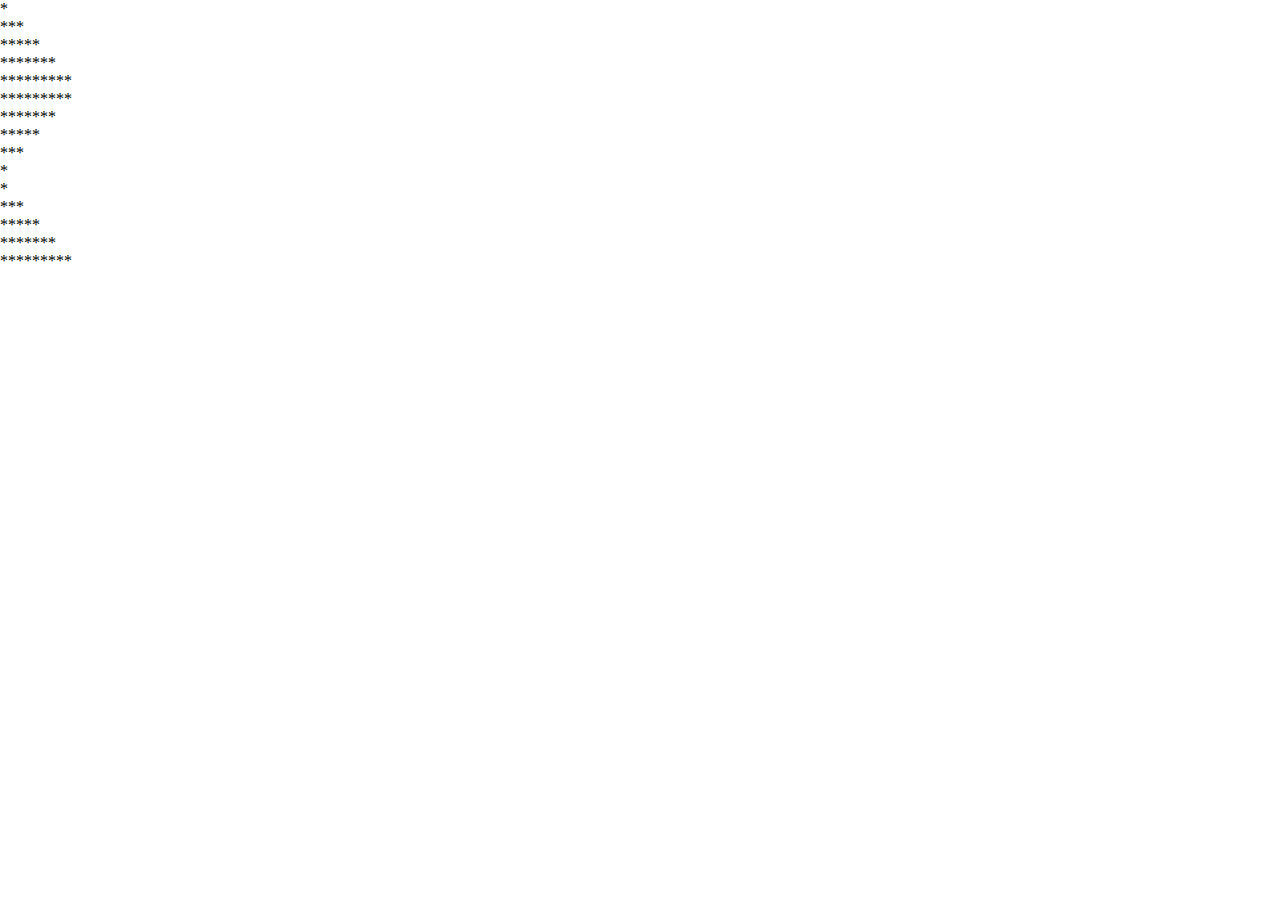
<file: index.html>
<!DOCTYPE html>
<html lang="en">

<head>
    <meta charset="UTF-8">
    <meta name="viewport" content="width=device-width, initial-scale=1.0">
    <title>Document</title>
    <link rel="stylesheet" href="style.css">
</head>

<body>
    <p> * <br>
        ***<br>
       *****<br>
      *******<br>
     *********<br>
     *********<br>
     *******<br>
     *****<br>
     ***<br>
     * <br>
</p>

<p>* <br>
    ***<br>
   *****<br>
  *******<br>
 *********<br></p>




    <script src="app.js"></script>
</body>

</html>
</file>
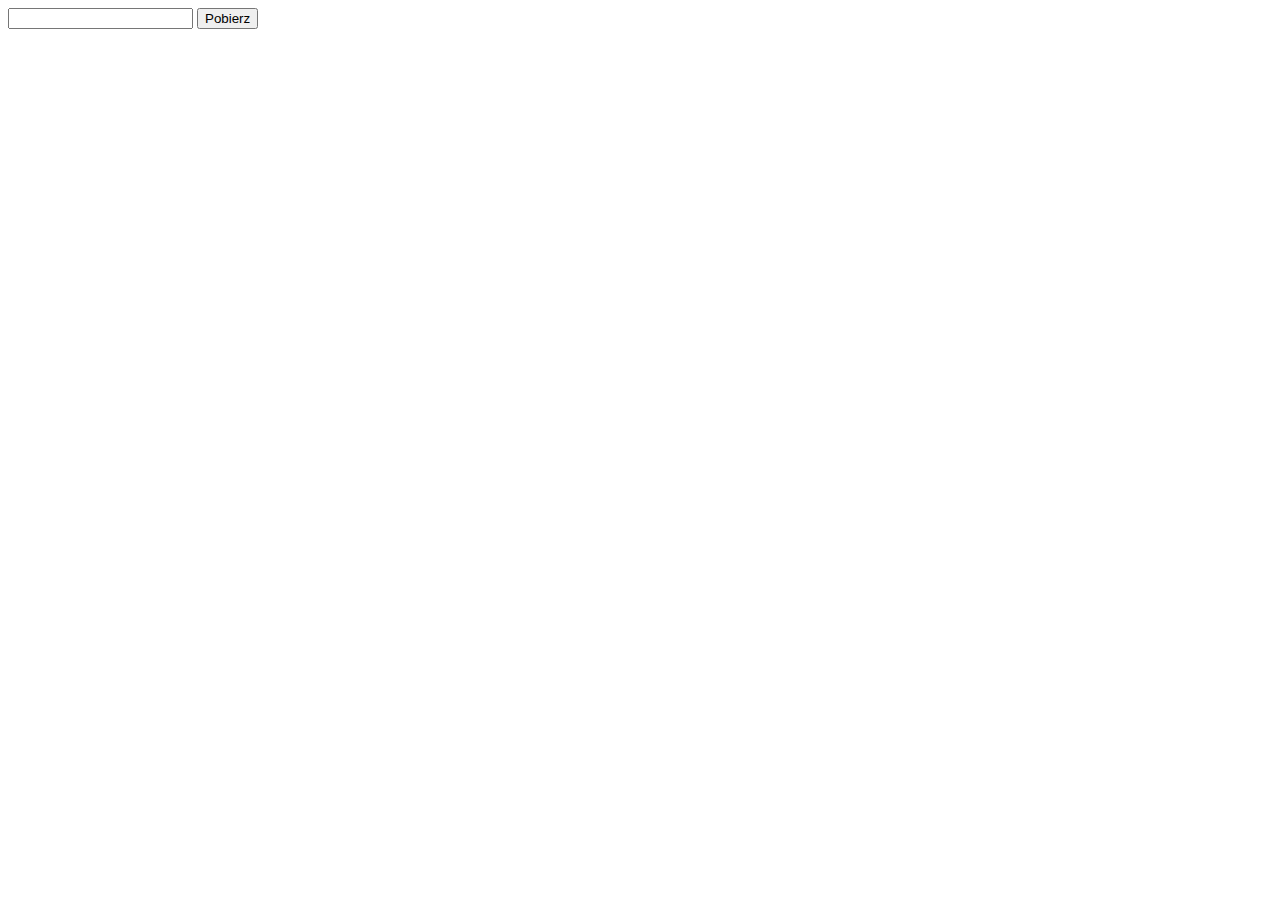
<file: cwiczenie.html>
<!DOCTYPE html>
<html lang="en">
<head>
    <meta charset="UTF-8">
    <meta name="viewport" content="width=device-width, initial-scale=1.0">
    <title>Document</title>
</head>
<body>
    <input type="text" id="input">
    <input type="button" value="Pobierz" onclick="pobieranieDanych()">



    <script>
        function pobieranieDanych(){
            let input = document.getElementById("input").value;
            let h1 = document.createElement("h1");
            document.body.appendChild(h1);
            h1.innerHTML = input;
        }
    </script>
</body>
</html>
</file>
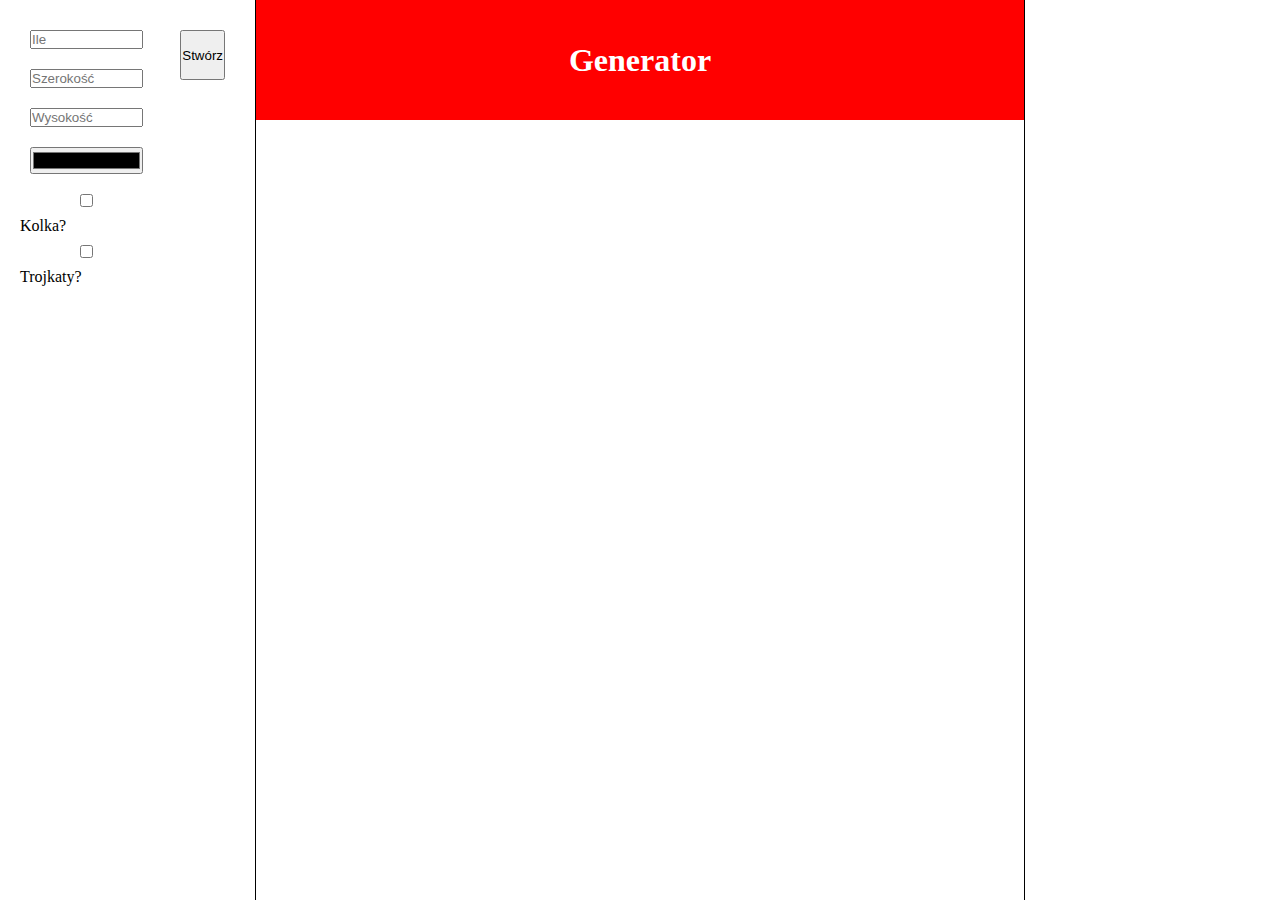
<file: cwiczenie2.html>
<!DOCTYPE html>
<html lang="en">

<head>
    <meta charset="UTF-8">
    <meta name="viewport" content="width=device-width, initial-scale=1.0">
    <title>Cw. 2</title>
    <link rel="stylesheet" href="style.css">
</head>

<body>
    <div class="container">
        <div class="left">
            <div class="row">
                <div class="column">
                    <input type="text" placeholder="Ile" id="ilosc">
                    <input type="text" placeholder="Szerokość" id="szerokosc">
                    <input type="text" placeholder="Wysokość" id="wysokosc">
                    <input type="color" id="color">
                    <input type="checkbox" id="check">
                    <label for="check">Kolka?</label>
                    <input type="checkbox" id="check2">
                    <label for="check2">Trojkaty?</label>
                </div>
                <input type="button" value="Stwórz" id="tworz" onclick="tworz()">
            </div>
        </div>
        <div class="mid">
            <header>
                <h1>Generator</h1>
            </header>
        </div>
        <div class="right">
        </div>
    </div>

    <script>
        function tworz() {
            var h = document.getElementById("wysokosc").value;
            var w = document.getElementById("szerokosc").value;
            var j = document.getElementById("ilosc").value;
            var k = document.getElementById("color").value;
            var s = document.getElementById("check");
            var s2 = document.getElementById("check2");

            let container = document.querySelector(".mid");

            if (s.checked) {
                if (s2.checked) {
                    for (let i = 0; i < j; i++) {
                        let div = document.createElement("div");
                        let div2 = document.createElement("div");
                        let div3 = document.createElement("div");
                        div.style.width = w + "px";
                        div.style.height = h + "px";
                        div.style.backgroundColor = k;
                        div.style.border = "1px solid black";

                        div2.style.width = w + "px";
                        div2.style.height = h + "px";
                        div2.style.display = "flex";
                        div2.style.justifyContent = "center";
                        div2.style.alignItems = "center";
                        div2.style.borderRadius = "50%";
                        div2.style.backgroundColor = "red";
                        div3.style.justifyContent = "center";
                        div3.style.alignItems = "center";
                        div3.style.width = "50%";
                        div3.style.height = "50%`";

                        div3.style.backgroundColor = "green";
                        div3.style.clipPath = "polygon(50% 0%, 0% 100%, 100% 100%)";
                        container.appendChild(div);
                        div.appendChild(div2);
                        div2.appendChild(div3);
                    }
                } else {
                    for (let i = 0; i < j; i++) {
                        let div = document.createElement("div");
                        let div2 = document.createElement("div");

                        div.style.width = w + "px";
                        div.style.height = h + "px";
                        div.style.backgroundColor = k;
                        div.style.border = "1px solid black";

                        div2.style.width = w + "px";
                        div2.style.height = h + "px";
                        div2.style.display = "flex";
                        div2.style.justifyContent = "center";
                        div2.style.alignItems = "center";
                        div2.style.borderRadius = "50%";
                        div2.style.backgroundColor = "red";

                        container.appendChild(div);
                        div.appendChild(div2);
                    }
                }

            }
            else {

                for (let i = 0; i < j; i++) {
                    let div = document.createElement("div");

                    div.style.width = w + "px";
                    div.style.height = h + "px";
                    div.style.backgroundColor = k;
                    div.style.border = "1px solid black";

                    container.appendChild(div);
                }
            }
        }

    </script>
</body>

</html>
</file>
<file: style.css>
*{
    margin: 0;
    padding: 0;
    box-sizing: border-box;
}
.container{
    width: 100vw;
    display: flex;
    height: 100vh;
}
.left{
    width: 20%;
    padding: 20px;
    border-right: 1px solid black;
}
.left input{
    margin: 10px;
}
#tworz{
    width: 150px;
    height: 50px;
    cursor: pointer;
}
.left .row{
flex-direction: row;
display: flex;
}
.left .row .column{
    flex-direction: column;
}
.column input{
    width: 75%;
}
.mid{
    width: 60%;
    flex-wrap: wrap;
    display: flex;
    max-height: 100vh;
    overflow-y: scroll;
}
.mid header{
    text-align: center;
    background-color: red;
    width: 100%;
    color: #fff;
    height: 120px;
    align-items: center;
    display: flex;
    justify-content: center;

}
.right{
    width: 20%;
    border-left: 1px solid black;
}
</file>
